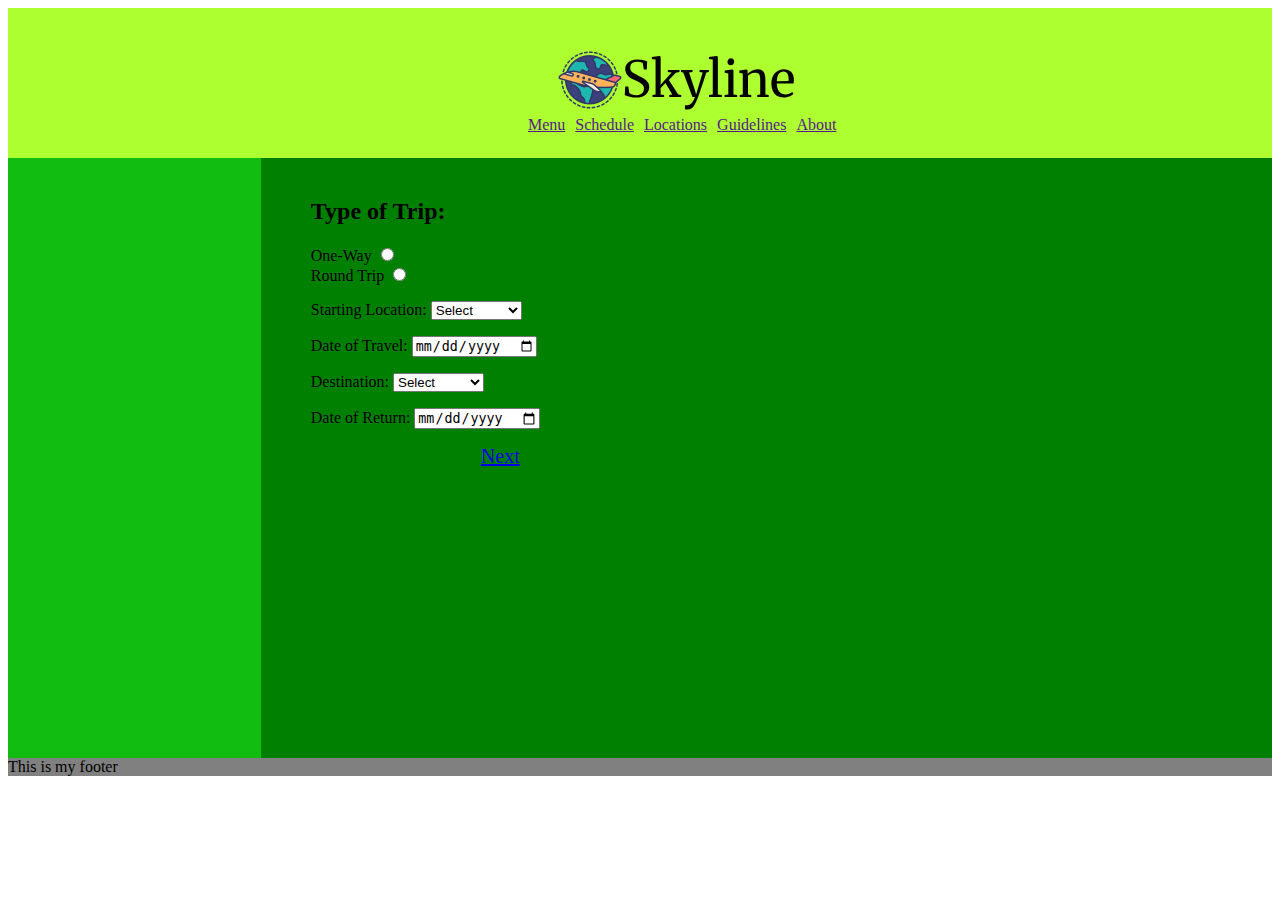
<file: Travel Website/index.html>
<hmtl>
    <header>
        
        <link rel="stylesheet" href="css/style.css">
        <link rel="preconnect" href="https://fonts.googleapis.com">
        <link rel="preconnect" href="https://fonts.gstatic.com" crossorigin>
        <link href="https://fonts.googleapis.com/css2?family=Merriweather&family=Overpass&family=Rubik&family=Trirong:ital@0;1&display=swap" rel="stylesheet">

    </header>

    <body>

        <div class="header">
            <div id="first-line">
                <div id="logo">
                    <img src="img/airplane.png">
                </div>
                <div id="title">
                    Skyline
                </div>
            </div>

            <div id="menu" class="menu-bar">
                <a href="">Menu</a>
            </div>
            <div class="menu-bar">
                <a href="">Schedule</a>
            </div>
            <div class="menu-bar">
                <a href="">Locations</a>
            </div>
            <div class="menu-bar">
                <a href="">Guidelines</a>
            </div>            
            <div class="menu-bar">
                <a href="">About</a>
            </div>

        </div>


        <div class="sidebar">
            
        </div>


        <div class="main-content">
            <div id="form">
                <h2>Type of Trip:</h2>
                <label for="oneway"> One-Way </label>
                <input type="radio" name="triptype" id="oneway" />
                <br />
                <label for="roundtrip"> Round Trip </label>
                <input type="radio" name="triptype" id="roundtrip" />

                <p></p>

                
                <label for="cities"> Starting Location: </label>
        
                <select id="cities" name="cities">
                <option value="select">Select</option>
                <option value="bridgeport">Bridgeport</option>
                <option value="stratford">Stratford</option>
                <option value="fairfield">Fairfield</option>
                <option value="trumbull">Trumbull</option>
                <option value="newhaven">New Haven</option>
                <option value="hartford">Hartford</option>
                <option value="milford">Milford</option>
                <option value="shelton">Shelton</option>
                <option value="westport">Westport</option>
                <option value="stamford">Stamford</option>
                </select>

                <p></p>
    
                <label for="DOT"> Date of Travel: </label>
                <input type="date" name="DOT" />
        
                <p></p>

                <label for="destination"> Destination: </label>
        
                <select id="destination" name="destination">
                <option value="select">Select</option>
                <option value="bridgeport">Bridgeport</option>
                <option value="stratford">Stratford</option>
                <option value="fairfield">Fairfield</option>
                <option value="trumbull">Trumbull</option>
                <option value="newhaven">New Haven</option>
                <option value="hartford">Hartford</option>
                <option value="milford">Milford</option>
                <option value="shelton">Shelton</option>
                <option value="westport">Westport</option>
                <option value="stamford">Stamford</option>
                </select>

                <p></p>
    
                <label for="DOT"> Date of Return: </label>
                <input type="date" name="DOT" />
        
                <p></p>
            </div>

            <div id="next">
            <a href="index2.html">Next</a>
            </div>

        </div>

        <div class="footer-bottom">
            This is my footer
        </div>

    </body>

    <footer>

    </footer>
</hmtl>
</file>
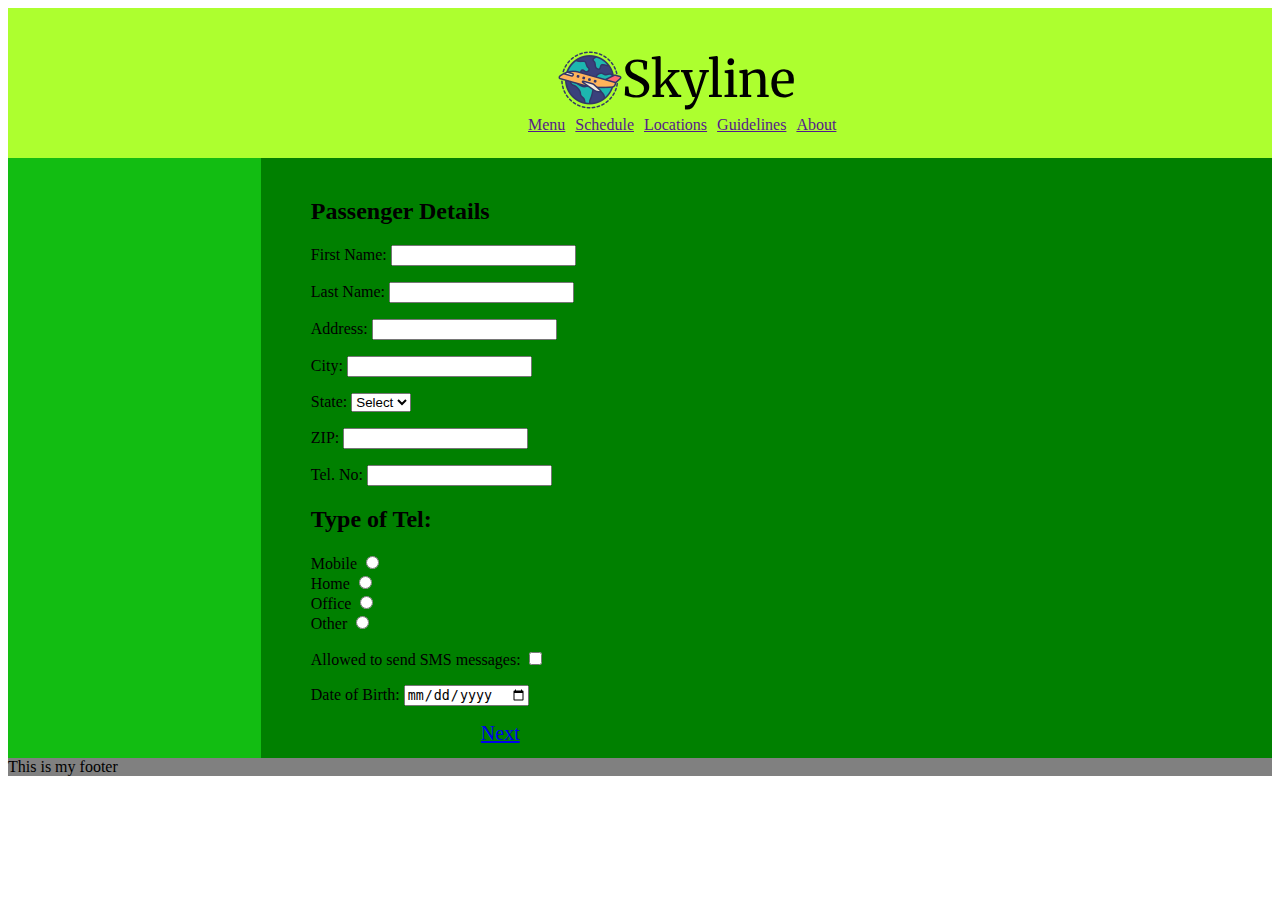
<file: Travel Website/index2.html>
<hmtl>
    <header>
        
        <link rel="stylesheet" href="css/style.css">
        <link rel="preconnect" href="https://fonts.googleapis.com">
        <link rel="preconnect" href="https://fonts.gstatic.com" crossorigin>
        <link href="https://fonts.googleapis.com/css2?family=Merriweather&family=Overpass&family=Rubik&family=Trirong:ital@0;1&display=swap" rel="stylesheet">

    </header>

    <body>

        <div class="header">
            <div id="first-line">
                <div id="logo">
                    <img src="img/airplane.png">
                </div>
                <div id="title">
                    Skyline
                </div>
            </div>

            <div id="menu" class="menu-bar">
                <a href="">Menu</a>
            </div>
            <div class="menu-bar">
                <a href="">Schedule</a>
            </div>
            <div class="menu-bar">
                <a href="">Locations</a>
            </div>
            <div class="menu-bar">
                <a href="">Guidelines</a>
            </div>            
            <div class="menu-bar">
                <a href="">About</a>
            </div>

        </div>


        <div class="sidebar">
            
        </div>


        <div class="main-content">
            <div id="form">
                <h2>Passenger Details</h2>
                <label for="FirstName"> First Name: </label>
                <input type="text" name="FirstName" />
          
                <p></p>
          
                <label for="LastName"> Last Name: </label>
                <input type="text" name="LastName" />
          
                <p></p>
          
                <label for="Address"> Address: </label>
                <input type="text" name="Address" />
          
                <p></p>
          
                <label for="City"> City: </label>
                <input type="text" name="City" />
        
                <p></p>
          
                <label for="State"> State: </label>
          
                <select id="State" name="State">
                  <option value="select">Select</option>
                  <option value="AL"> AL</option>
                  <option value="AK">AK</option>
                  <option value="AZ">AZ</option>
                  <option value="AR">AR</option>
                  <option value="CA">CA</option>
                  <option value="CZ">CZ</option>
                  <option value="CO">CO</option>
                  <option value="CT">CT</option>
                  <option value="DE">DE</option>
                  <option value="FL">FL</option>
                  <option value="other">Other</option>
                </select>
        
                <p></p>
          
                <label for="Zip"> ZIP: </label>
                <input type="number" name="Zip" />
          
                <p></p>
                
                <label for="telnum"> Tel. No: </label>
                <input type="tel" name="telnum" />

                <p></p>

                <h2>Type of Tel:</h2>
                <label for="mobile"> Mobile </label>
                <input type="radio" name="teltype" id="mobile" />
                <br />
                <label for="home"> Home </label>
                <input type="radio" name="teltype" id="home" />
                <br />
                <label for="office"> Office </label>
                <input type="radio" name="teltype" id="office" />
                <br />
                <label for="other"> Other </label>
                <input type="radio" name="teltype" id="other" />
    
                <p></p>
          
                <label for="sendmes"> Allowed to send SMS messages: </label>
                <input type="checkbox" name="sendmes" />
          
                <p></p>
          
                <label for="DOB"> Date of Birth: </label>
                <input type="date" name="DOB" />
          
                <p></p>
          
            </div>
          
            <div id="next">
                <a href="index3.html">Next</a>
                </div>
                
        </div>

        <div class="footer-bottom">
            This is my footer
        </div>

    </body>

    <footer>

    </footer>
</hmtl>
</file>
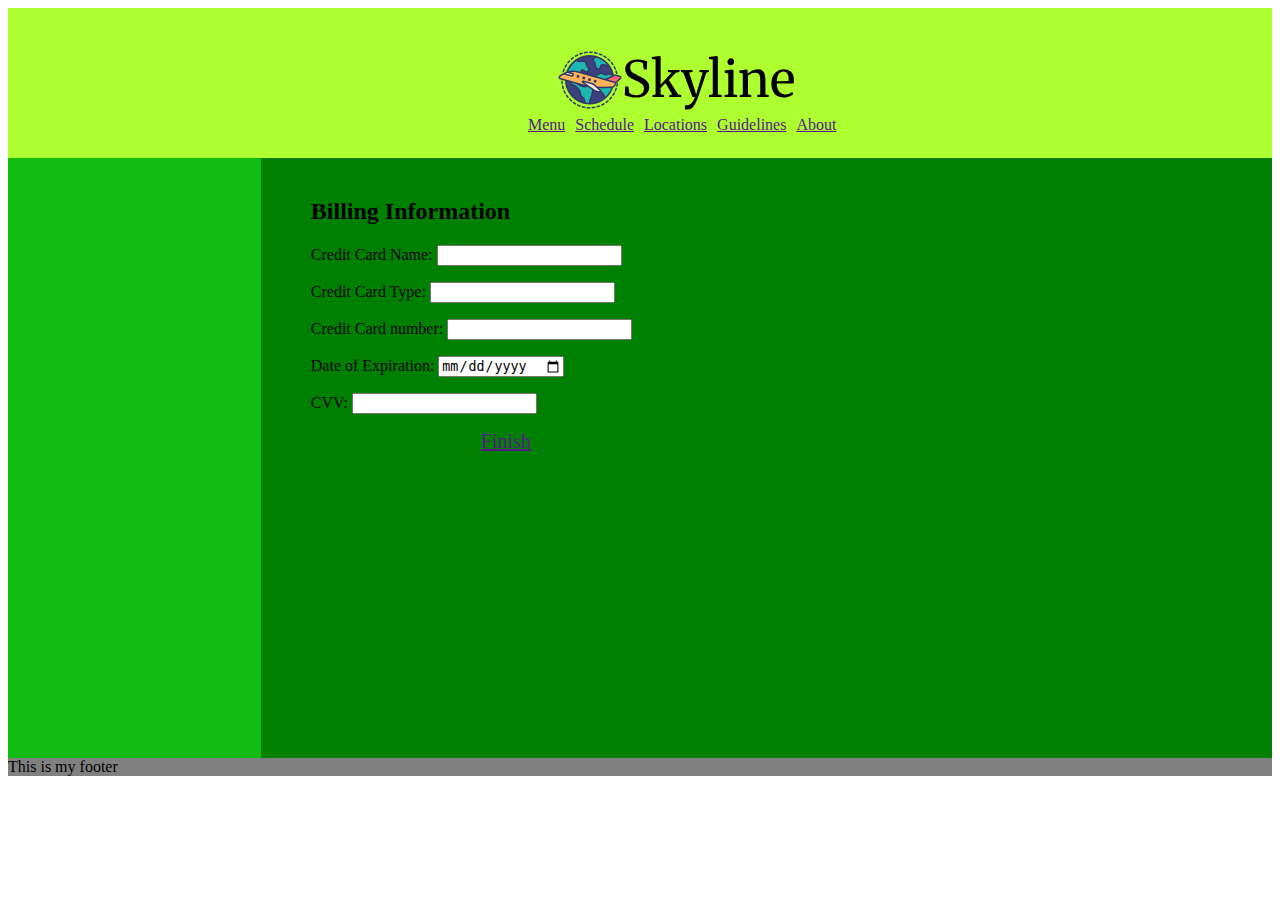
<file: Travel Website/index3.html>
<hmtl>
    <header>
        
        <link rel="stylesheet" href="css/style.css">
        <link rel="preconnect" href="https://fonts.googleapis.com">
        <link rel="preconnect" href="https://fonts.gstatic.com" crossorigin>
        <link href="https://fonts.googleapis.com/css2?family=Merriweather&family=Overpass&family=Rubik&family=Trirong:ital@0;1&display=swap" rel="stylesheet">

    </header>

    <body>

        <div class="header">
            <div id="first-line">
                <div id="logo">
                    <img src="img/airplane.png">
                </div>
                <div id="title">
                    Skyline
                </div>
            </div>

            <div id="menu" class="menu-bar">
                <a href="">Menu</a>
            </div>
            <div class="menu-bar">
                <a href="">Schedule</a>
            </div>
            <div class="menu-bar">
                <a href="">Locations</a>
            </div>
            <div class="menu-bar">
                <a href="">Guidelines</a>
            </div>            
            <div class="menu-bar">
                <a href="">About</a>
            </div>

        </div>


        <div class="sidebar">
            
        </div>


        <div class="main-content">
            <div id="form">
                <h2>Billing Information</h2>
                <label for="cardname">Credit Card Name:</label>
                <input type="text" name="cardname"/>

                <p>
                    
                </p>
                <label for="cardtype">Credit Card Type:</label>
                <input type="text" name="cardtype"/>

                <p></p>
                
                <label for="cardnum">Credit Card number:</label>
                <input type="number" name="cardnum"/>

                <p></p>

                <label for="cardexp">Date of Expiration:</label>
                <input type="date" name="cardexp"/>

                <p></p>
                
                <label for="cvv">CVV:</label>
                <input type="number" name="ccv"/>


                <p></p>
            </div>

            <div id="next">
                <a href="">Finish</a>
            </div>
                

        </div>

        <div class="footer-bottom">
            This is my footer
        </div>

    </body>

    <footer>

    </footer>
</hmtl>
</file>
<file: Travel Website/css/style.css>
.Header {
    width:100%;
    height: 150px;
    background-color: greenyellow;
}

#title {
    font-family: 'Merriweather', serif;
    font-size: 50px;
    font-style: bold;
    padding-bottom: 5px;
}

#first-line {
    padding-top: 40px;
}

#logo {
    float: left;
    margin-left: 550px;
}

#menu {
    padding-left: 520px;
}

.menu-bar {
    padding-left: 10px;
}

.sidebar {
    background-color: rgb(18, 189, 18);
    width:20%;
    min-height:600px;
    float:left;
}

.main-content {
    background-color: green;
    width:80%;
    min-height: 600px;
    float:right;
}

.footer-bottom {
    background-color: gray;
    min-width:100%;
    min-height:100px;
}

.menu-bar {
    float: left;
    
}

#next {
    padding-left: 220px;
    font-size: 20px;
}

#form {
    padding-left: 50px;
    padding-top: 20px;
}
</file>
